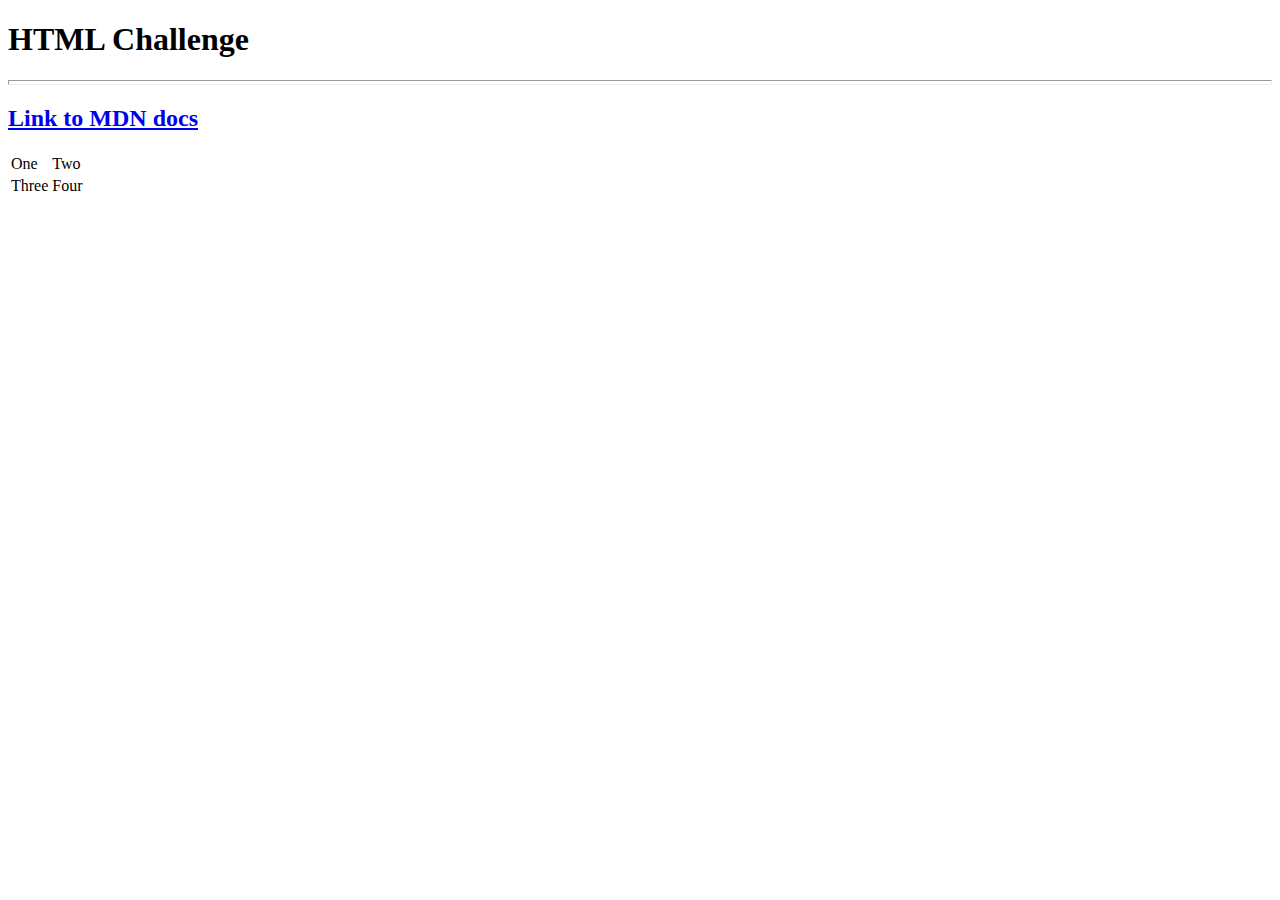
<file: challenge.html>
<!DOCTYPE html>

<html>
    <head>
        <meta charset="utf-8">     
        <title></title>
    </head>
    <body>
    <h1>HTML Challenge</h1>
    <hr size="5">
    <h2>
        <a href="https://developer.mozilla.org/en-US/docs/Web/HTML">Link to MDN docs</a>
    </h2>
    <table>
        <tr>
            <h2>
                <td>One</td>
                <td>Two</td>
            </h2>
        </tr>
        <tr>
            <h2>
                <td>Three</td>
                <td>Four</td>
            </h2>
        </tr>
    </table>
    </body>
</html>
</file>
